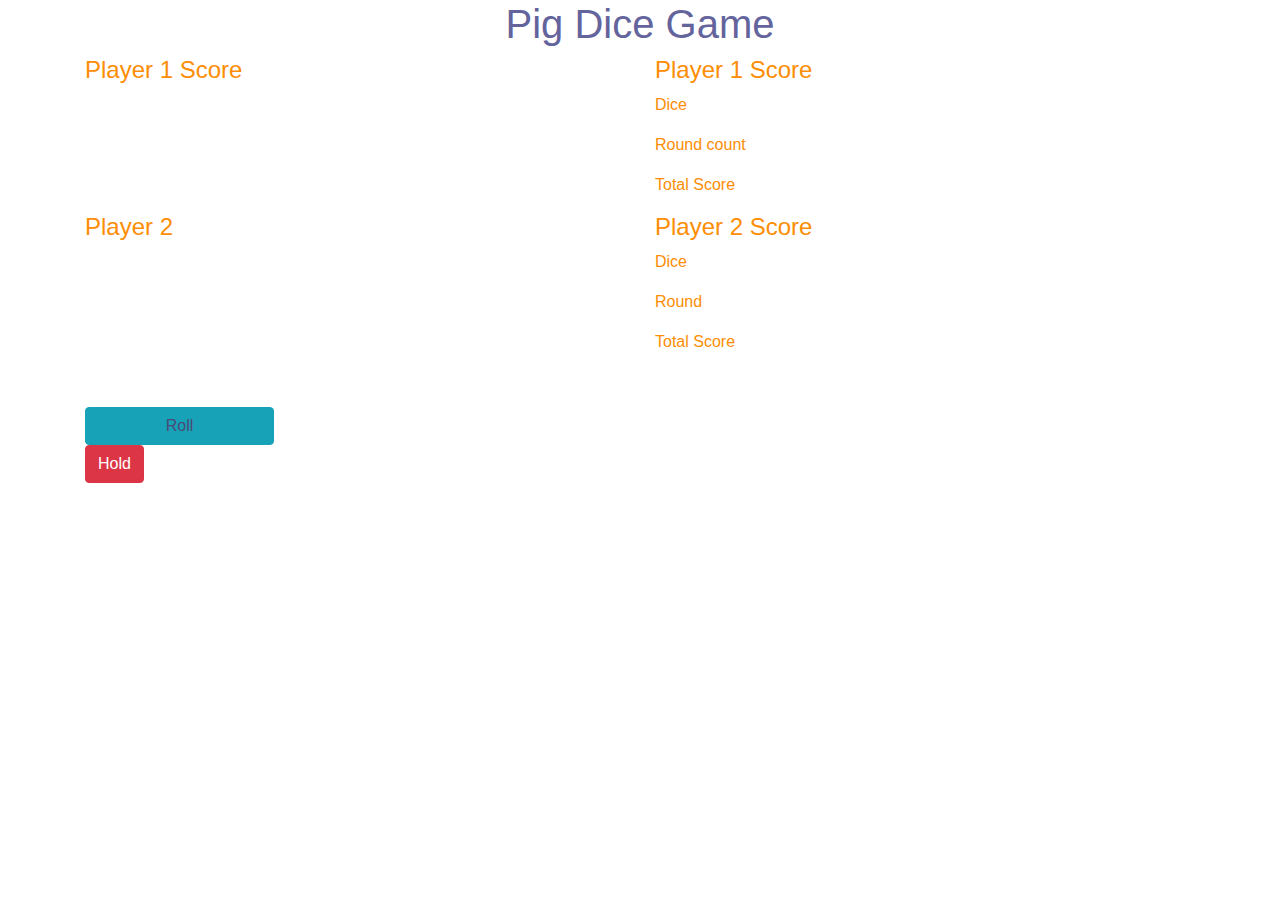
<file: oldindex.html>
<!DOCTYPE html>
<html lang="en-US">

  <head>
    <link rel="stylesheet"
      href="https://stackpath.bootstrapcdn.com/bootstrap/4.3.1/css/bootstrap.min.css"
      integrity="sha384-ggOyR0iXCbMQv3Xipma34MD+dH/1fQ784/j6cY/iJTQUOhcWr7x9JvoRxT2MZw1T"
      crossorigin="anonymous">
    <link href="css/styles.css" rel="stylesheet" type="text/css">
    <script src="js/jquery-3.6.0.js"></script>
    <script src="js/scripts.js"></script>
    <title>Pig Dice</title>
  </head>

  <body>

    <div class="container">
      <h1>Pig Dice Game</h1>
      <div class="row">
        <div class="col-md-6">
          <h4>Player 1 Score</h4>

        </div>
        <div class="col-md-6">
          <h4>Player 1 Score</h4>
          <div class="well">
            <p id="diceOneDisplay">Dice</p>
            <p id="currentOneScore">Round count</p>
            <p id="totalOneScore">Total Score</p>
          </div>
        </div>
      </div>

      <div class="row">
        <div class="col-md-6">
          <h4>Player 2</h4>

        </div>

        <div class="col-md-6">
          <h4>Player 2 Score</h4>
          <div class="well">
            <p id="diceTwoDisplay">Dice</p>
            <p id="currentTwoScore">Round</p>
            <p id="totalTwoScore">Total Score</p>
          </div>
        </div>
      </div>
      <button type="button" name="button" class="btn btn-info" id="button-dice">Roll</button>
      <button type="button" name="button" class="btn btn-danger hold"
        id="button-hold">Hold</button>
    </div>

  </body>
</file>
<file: css/styles.css>
#player1 button {
  display: show;
}

#player2 button {
  display: none;
}
h1 {
  text-align: center;
  color: rgb(100, 100, 157);
}

div {
  color: rgb(253, 141, 4);
}

h3 .card-header {
  text-emphasis-color: rgb(155, 149, 231);
}

.card-footer {
  height: 55px;
}

span {
  color: red;
}
button.btn.btn-info {
  display: show;
  margin-top: 1cm;
  display: block;
  width: 5cm;
  color: rgb(75, 75, 119);
}
</file>
